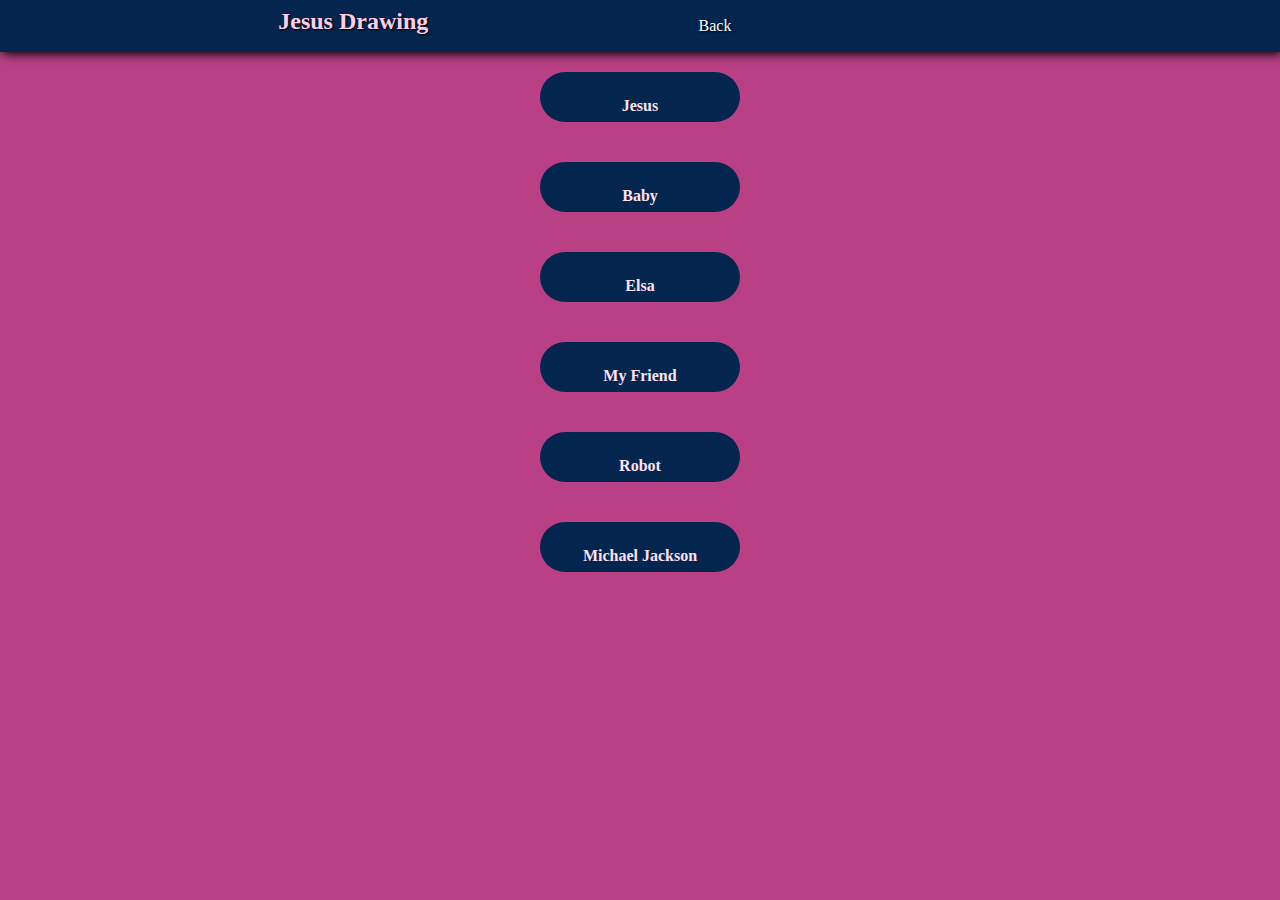
<file: jesus.html>
<!DOCTYPE html>
<html lang="en">
<head>
    <meta charset="UTF-8">
    <link rel="icon" type="image/x-icon" href="image/123.png" />
    <meta name="viewport" content="width=device-width, initial-scale=1.0">
    <title>Drawing</title>
    <link href="css/style1.css" rel="stylesheet" />
</head>

<body>
    <header>
        <nav>
       
                <h2><a href="#" tittle="Back to top"></a>Jesus Drawing</h2>
                <a href="index.html">Back</a>
                <br>
                <br>
             
        </nav>
    </header> 
<body>
    <section class="sec" id="content" >
        <div class="circle">
            <figure>
                <img src="image/jesus.jpg" alt="Profile 1">  
                <figcaption><span class="nowrap">Jesus</span></figcaption>  
            </figure>
        </div>
    </section> 
    <section class="sec" id="content" >
        <div class="circle">
            <figure>
                <img src="image/baby.jpg" alt="Profile 1">   
                <figcaption><span class="nowrap">Baby </span></figcaption> 
            </figure>
        </div>
    </section> 
    <section class="sec" id="content" >
        <div class="circle">
            <figure>
                <img src="image/elsa.jpeg" alt="Profile 1">    
                <figcaption><span class="nowrap">Elsa </span></figcaption>
            </figure>
        </div>
    </section> 
    <section class="sec" id="content" >
        <div class="circle">
            <figure>
                <img src="image/loke.jpeg" alt="Profile 1">  
                <figcaption><span class="nowrap">My Friend</span></figcaption>  
            </figure>
        </div>
    </section> 
    <section class="sec" id="content" >
        <div class="circle">
            <figure>
                <img src="image/robot.jpg" alt="Profile 1"> 
                <figcaption><span class="nowrap">Robot</span></figcaption>   
            </figure>
        </div>
    </section> 
    <section class="sec" id="content" >
        <div class="circle">
            <figure>
                <img src="image/mj.jpg" alt="Profile 1">   
                <figcaption><span class="nowrap">Michael Jackson</span></figcaption>  
            </figure>
        </div>
    </section> 
</body>
</html>
</file>
<file: css/style1.css>
*{
    margin:0;
    padding:0;
    box-sizing: border-box;
   
}
body{
    background-color: #b94085;
    background-repeat: no-repeat;
    background-attachment: fixed;
    background-size:contain;
}
img{
    max-width: 100%;
    display:block;
    height:auto;
}
/* Header and Footer */
header,footer{
    position:sticky;
    background-color:#011C27;
    color:whitesmoke;
    text-align: center;
    text-shadow: 1px 1px 2px black;
}
header{
    top:0;
    box-shadow: 2px 2px 10px black;
    z-index: 1;
}
header h1 a{
    text-transform: uppercase;
    text-decoration: none;
    color: inherit;
}
header nav{
    background-color: #03254E;
    padding:0.5rem;
    display:flex;
    justify-content: space-evenly;
    color: #FECEE9;
}
header nav a,header nav a:visited{
    color:white;
    display:flex;
    align-items: center;
    text-decoration: none;
    text-shadow: 1px 1px 2px black;
    transition:0.6s;

}
header nav a:hover,header nav a:focus{
    color: red;
    font-weight: bold;
    font-size: 1.5rem;
    text-shadow: 1px 1px 2px black;
    transition:0.6s;
}
footer{
    bottom:0;
    font-size: 1.3rem;
    text-transform: lowercase;
}
main{
    display:flex;
    flex-direction: column;
    align-items: center;
}


.sec{
    scroll-margin-top:6rem;
    width:100%;
    min-height:10vh;
    display:flex;
    flex-direction: column;
    align-items: center;
    justify-content: center;
    background-attachment: fixed;  
    background-size: cover;
    background-repeat: no-repeat;
    
}
.sec .circle{
    width: 200px;
    height:50px;
    border-radius: 50px;
    background-color: #03254E;
    position: relative;
    transition:1s;
}
.sec .circle figure{
    display:flex;
    flex-flow:column nowrap;
    margin: 20px 0px;
    align-items: center;
    transition:1s;
}
.sec .circle figure img{
    position:absolute;
    display: none;
    top:-35%;
    left:7%;
    filter:drop-shadow(5px 5px 10px black);
    width:250px;
    height:auto;
    transition:1s;
}
.sec .circle figure figcaption{
    font-size: 1rem;
    font-weight: bold;
    text-align: center;
    position:absolute;
    bottom:15%;
    margin-top: 10px;
    transition:1s;
    color:#ffe0f2;
}
.sec .circle p{
    display:none;
    transition:1s;
}
.sec .card,.sec .circle:hover{
    width:22rem;
    height:auto;
    color:#011C27;
    background-color: #FECEE9;
    border-radius: 15px;
    box-shadow: 2px 2px 10px black;
    padding: 1rem;
    display: flex;
    flex-direction: column;
    align-items: center;
    margin:10% 0px;
    font-size: 2rem;
}

.sec .card h1{
    text-transform: uppercase;
    margin:10px;
    color: #011C27;
}

.sec .card p,.sec .circle:hover p{
    font-size: 1rem;
    line-height: 1.3;
  font-size: 0.9rem;
    display:block;
    transition:1s;
    font-weight: bold;

}

.sec .circle:hover{
    transition:1s;
}

.sec .circle:hover figure img{
    position:static;
    width:auto;
    height:auto;
    opacity: 100%;
    transition:3s;
    display: block;
}

.sec .circle:hover figure figcaption{
    position:static;
    transition:1s;
    font-size: 2rem;
    color: #011C27;
    font-weight: bold;
}
</file>
